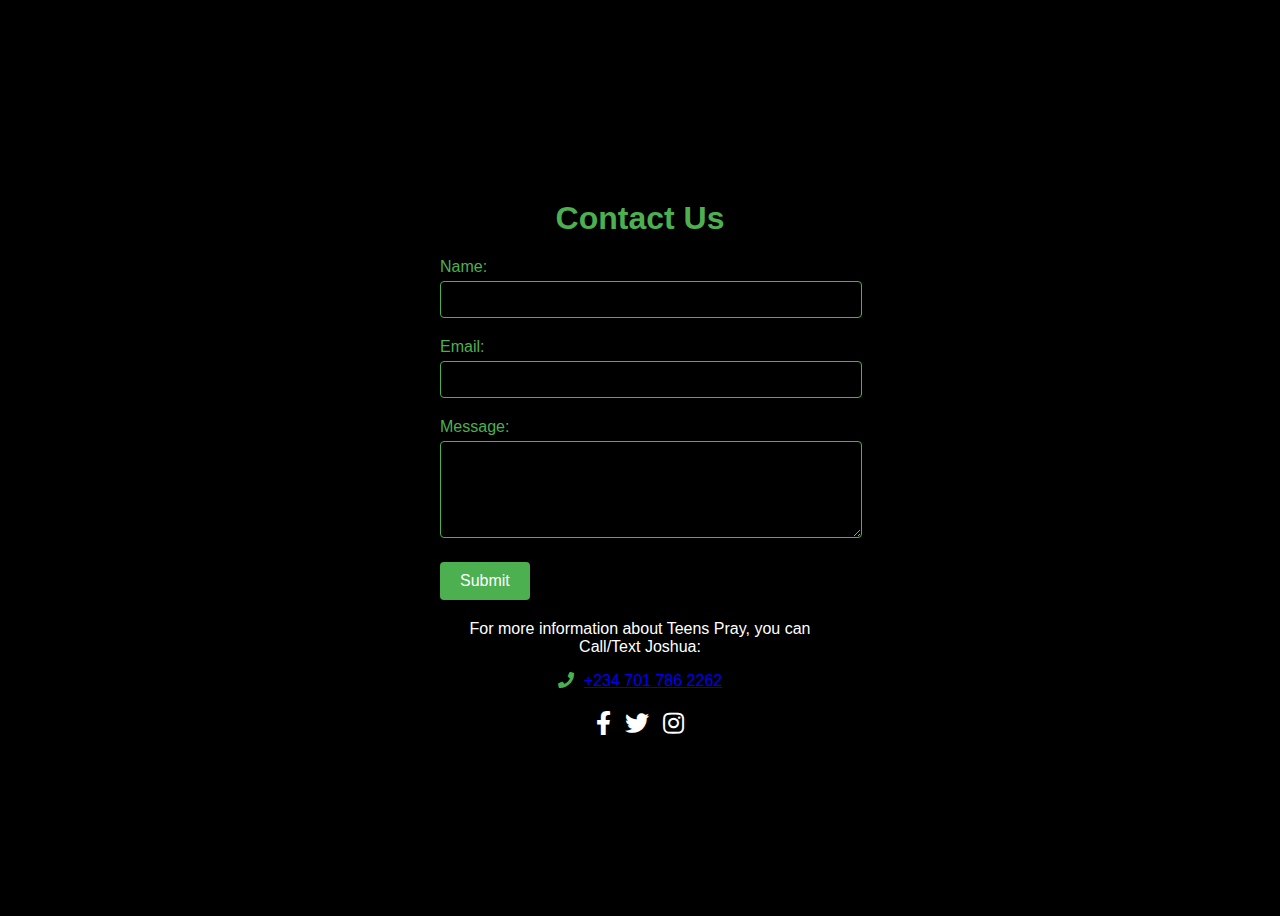
<file: contact.html>
<!DOCTYPE html>
<html>
<head>
  <title>Contact Form</title>
  <link rel="stylesheet" href="assets/css/contact.css">
  <link rel="stylesheet" href="https://cdnjs.cloudflare.com/ajax/libs/font-awesome/5.15.3/css/all.min.css">
</head>
<body>
  <div class="container">
    <h1>Contact Us</h1>
    <form action="#" method="POST">
      <div class="form-group">
        <label for="name">Name:</label>
        <input type="text" id="name" name="name" required>
      </div>
      <div class="form-group">
        <label for="email">Email:</label>
        <input type="text" id="email" name="email" required>
      </div>
      <div class="form-group">
        <label for="message">Message:</label>
        <textarea id="message" name="message" rows="5" required></textarea>
      </div>
      <div class="form-group">
        <input type="submit" value="Submit" class="submit-button">
      </div>
    </form>
    <div class="contact-info">
      <p>For more information about Teens Pray, you can Call/Text Joshua:</p>
      <p><i class="fas fa-phone"></i><a href="tel:+2347017862262">+234 701 786 2262</a></p>
    </div>
    <ul class="social-icons">
      <li><a href="#"><i class="fab fa-facebook-f"></i></a></li>
      <li><a href="#"><i class="fab fa-twitter"></i></a></li>
      <li><a href="#"><i class="fab fa-instagram"></i></a></li>
    </ul>
  </div>
</body>
</html>
</file>
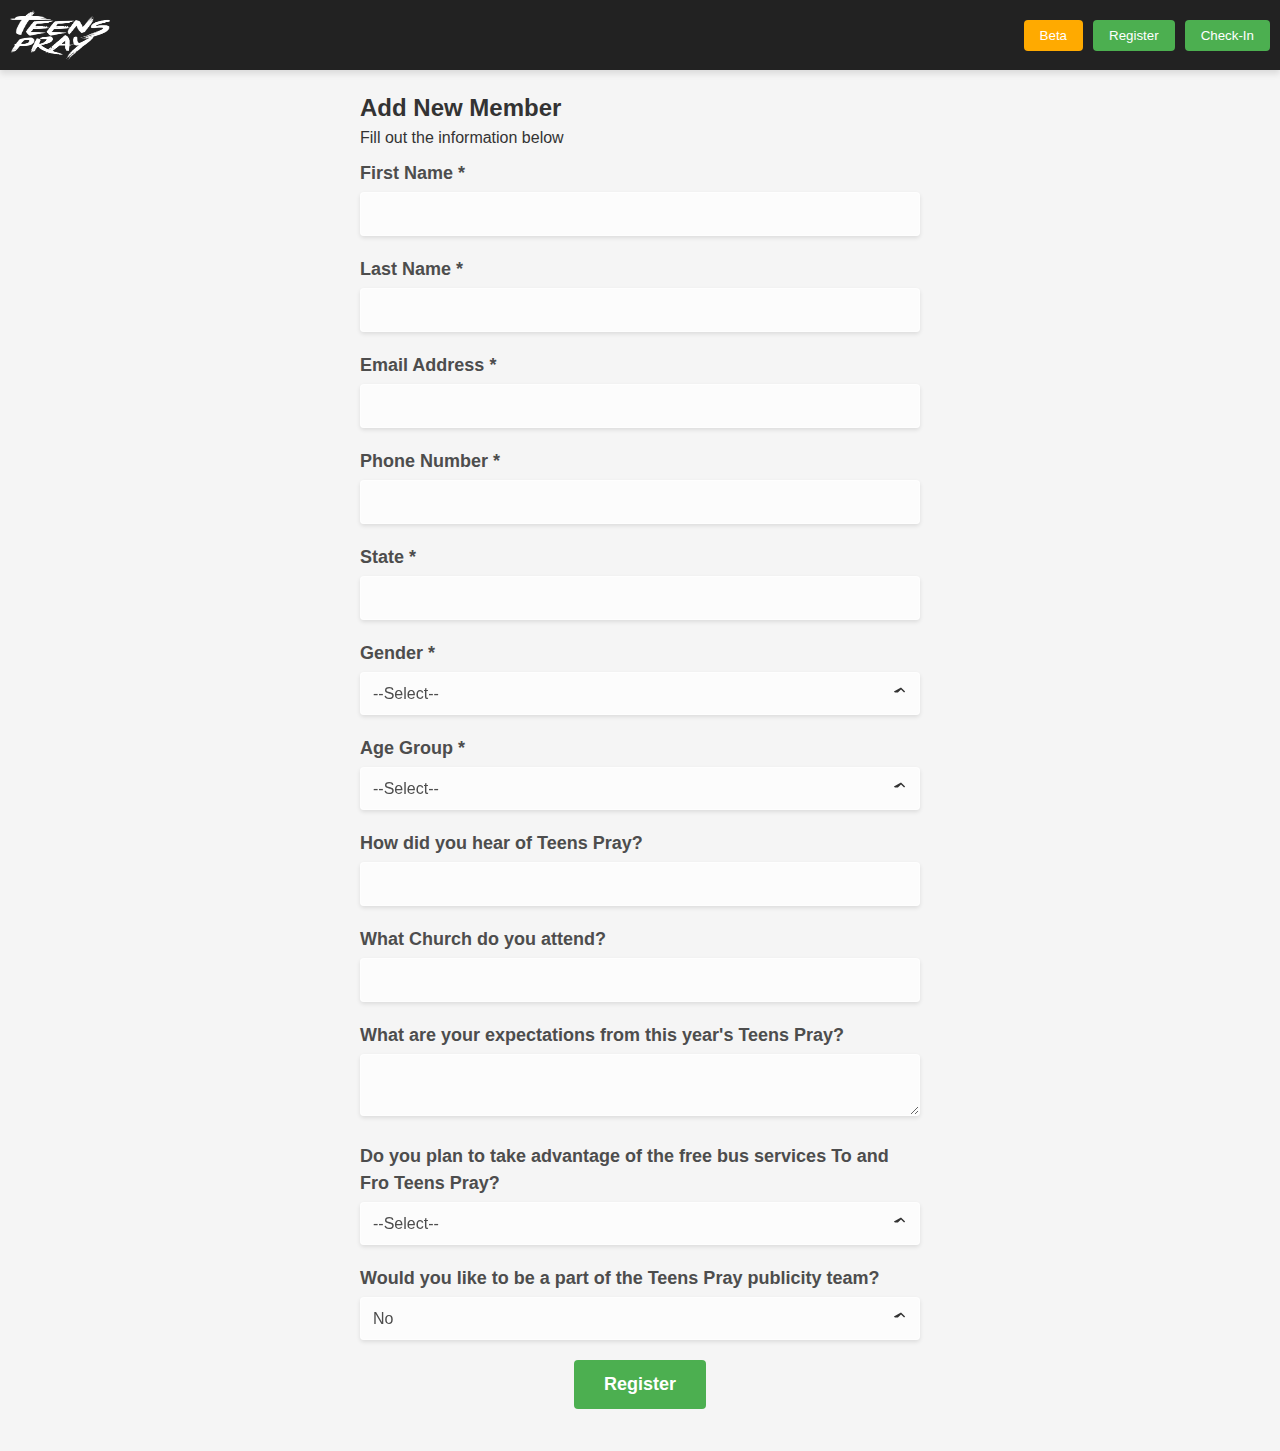
<file: form.html>
<!DOCTYPE html>
<html lang="en">
<head>
  <meta charset="UTF-8">
  <title>Teens Pray Registration</title>
  <link rel="stylesheet" href="css/styles.css">
  <style>
    /* Mobile Responsive Styles */
    @media (max-width: 767px) {
      .header {
        flex-direction: column;
        align-items: center;
      }
      .logo {
        margin-bottom: 10px;
      }
      .buttons {
        flex-direction: row;
        justify-content: flex-end;
        width: 100%;
        margin-top: 10px;
      }
      .buttons button {
        margin-left: 10px;
      }
      .container {
        padding: 10px;
      }
      .form-group label {
        font-size: 16px;
      }
      .form-group input,
      .form-group select {
        font-size: 14px;
      }
      .form-group textarea {
        font-size: 14px;
        height: 100px;
      }
      .form-submit {
        font-size: 16px;
        padding: 10px 20px;
        width: 100%;
      }
    }
  </style>
</head>
<body>
  <div class="header">
    <div class="logo">
      <img src="TP Logo - White.png" alt="Teens Pray Logo">
    </div>
    <div class="buttons">
      <button class="beta">Beta</button>
      <button class="register">Register</button>
      <button class="checkin">Check-In</button>
    </div>
  </div>
  <div class="container">
    <h2>Add New Member</h2>
    <p>Fill out the information below</p>
    <form id="registration-form" name="registration-form" method="POST" data-netlify="true" action="/thankyou.html">
      <input type="hidden" name="form-name" value="registration-form">
      <div class="form-group">
        <label for="first-name">First Name *</label>
        <input type="text" id="first-name" name="first-name" required>
      </div>
      <div class="form-group">
        <label for="last-name">Last Name *</label>
        <input type="text" id="last-name" name="last-name" required>
      </div>
      <div class="form-group">
        <label for="email">Email Address *</label>
        <input type="email" id="email" name="email" required>
      </div>
      <div class="form-group">
        <label for="phone">Phone Number *</label>
        <input type="tel" id="phone" name="phone" required>
      </div>
      <div class="form-group">
        <label for="state">State *</label>
        <input type="text" id="state" name="state" required>
      </div>
      <div class="form-group">
        <label for="gender">Gender *</label>
        <select id="gender" name="gender" required>
          <option value="">--Select--</option>
          <option value="male">Male</option>
          <option value="female">Female</option>
        </select>
      </div>
      <div class="form-group">
        <label for="age-group">Age Group *</label>
        <select id="age-group" name="age-group" required>
          <option value="">--Select--</option>
          <option value="10-13">10-13</option>
          <option value="14-18">14-18</option>
          <option value="19-23">19-23</option>
          <option value="24+">24+</option>
        </select>
      </div>
      <div class="form-group">
        <label for="how-heard">How did you hear of Teens Pray?</label>
        <input type="text" id="how-heard" name="how-heard">
      </div>
      <div class="form-group">
        <label for="church-denomination">What Church do you attend?</label>
        <input type="text" id="church-denomination" name="church-denomination">
      </div>
      <div class="form-group">
        <label for="expectations"> What are your expectations from this year's Teens Pray?</label>
        <textarea id="expectations" name="expectations"></textarea>
      </div>
      <div class="form-group">
        <label for="bus-service">Do you plan to take advantage of the free bus services To and Fro Teens Pray?</label>
        <select id="bus-service" name="bus-service" onchange="showBusStations(this.value)">
          <option value="">--Select--</option>
          <option value="yes">Yes</option>
          <option value="no">No</option>
        </select>
      </div>
      <div id="bus-stations" style="display: none;">
        <div class="form-group">
          <label for="bus-station">Which of these bus stations is closest to you?</label>
          <select id="bus-station" name="bus-station">
            <option value="">--Select--</option>
            <option value="Ikeja Underbridge">Ikeja Underbridge</option>
            <option value="Yaba Phase 1">Yaba Phase 1</option>
            <option value="Berger BRT Station">Berger BRT Station</option>
            <option value="Ogba bus stop">Ogba bus stop</option>
            <option value="others">Others...</option>
          </select>
        </div>
        <div id="bus-station-other" style="display: none;">
          <div class="form-group">
            <label for="bus-station-other-input">Type your nearest bus station:</label>
            <input type="text" id="bus-station-other-input" name="bus-station-other-input">
          </div>
        </div>
      </div>
      <div class="form-group">
        <label for="publicity-team">Would you like to be a part of the Teens Pray publicity team?</label>
        <select id="publicity-team" name="publicity-team">
          <option value="no">No</option>
          <option value="yes">Yes</option>
        </select>
        <div id="publicity-link" style="display: none;">
          <p>Click <a href="https://chat.whatsapp.com/CzCrX8ohRzXGzEU3uINqn3">here</a> to join the publicity team.</p>
        </div>
      </div>
      <div class="form-group">
        <button type="submit" class="form-submit">Register</button>
      </div>
    </form>
  </div>
  <script>
    function showBusStations(value) {
      var busStations = document.getElementById("bus-stations");
      var busStationOther = document.getElementById("bus-station-other");
      if (value === "yes") {
        busStations.style.display = "block";
      } else {
        busStations.style.display = "none";
        busStationOther.style.display = "none";
      }
    }
    
    document.getElementById("bus-station").addEventListener("change", function() {
      var selectedValue = this.value;
      var busStationOther = document.getElementById("bus-station-other");
      if (selectedValue === "others") {
        busStationOther.style.display = "block";
      } else {
        busStationOther.style.display = "none";
      }
    });
  </script>
</body>
</html>
</file>
<file: assets/css/contact.css>
body {
  background-color: #000;
  display: flex;
  justify-content: center;
  align-items: center;
  min-height: 100vh;
  font-family: Arial, sans-serif;
}

.container {
  background-color: #000;
  color: #fff;
  border-radius: 8px;
  box-shadow: 0 0 10px rgba(0, 0, 0, 0.2);
  padding: 20px;
  width: 90%;
  max-width: 400px;
}

h1 {
  text-align: center;
  color: #4CAF50;
}

.form-group {
  margin-bottom: 20px;
}

label {
  display: block;
  margin-bottom: 5px;
  color: #4CAF50;
}

input[type="text"],
textarea {
  width: 100%;
  padding: 10px;
  border: 1px solid #4CAF50;
  border-radius: 4px;
  resize: vertical;
  color: #fff;
  background-color: #000;
}

.submit-button {
  background-color: #4CAF50;
  border: none;
  color: white;
  padding: 10px 20px;
  text-align: center;
  text-decoration: none;
  display: inline-block;
  font-size: 16px;
  border-radius: 4px;
  cursor: pointer;
  transition: background-color 0.3s ease;
}

.submit-button:hover {
  background-color: #45a049;
}

.contact-info {
  text-align: center;
  margin-top: 20px;
  color: #fff;
}

.contact-info i {
  margin-right: 10px;
  color: #4CAF50;
}

.social-icons {
  list-style: none;
  padding: 0;
  margin: 0;
  text-align: center;
  margin-top: 20px;
}

.social-icons li {
  display: inline-block;
  margin-right: 10px;
}

.social-icons li:last-child {
  margin-right: 0;
}

.social-icons a {
  color: #fff;
  text-decoration: none;
  font-size: 24px;
  transition: color 0.3s ease;
}

.social-icons a:hover {
  color: #4CAF50;
}
</file>
<file: css/styles.css>
/* Reset CSS */
* {
  margin: 0;
  padding: 0;
  box-sizing: border-box;
}

body {
  font-family: Arial, sans-serif;
  background-color: #f5f5f5;
  color: #333333;
  line-height: 1.5;
}

.container {
  max-width: 600px;
  margin: 0 auto;
  padding: 20px;
}

h1 {
  font-size: 24px;
  margin-bottom: 20px;
}

p {
  margin-bottom: 10px;
}

/* Header */
.header {
  display: flex;
  justify-content: space-between;
  align-items: center;
  padding: 10px;
  background-color: #222222;
  box-shadow: 0 4px 6px rgba(0, 0, 0, 0.1);
}

.logo {
  width: 100px;
  height: 50px;
  margin-right: auto;
}

.logo img {
  width: 100%;
  height: 100%;
}

.buttons {
  display: flex;
  align-items: center;
}

.buttons button {
  margin-left: 10px;
  background-color: #4caf50;
  color: #ffffff;
  border: none;
  border-radius: 4px;
  padding: 8px 16px;
  cursor: pointer;
  transition: background-color 0.3s ease;
}

.buttons button.beta {
  background-color: #ffaa00;
}

.buttons button.register {
  background-color: #4caf50;
  color: #ffffff;
}

.buttons button.checkin {
  background-color: #4caf50;
  color: #ffffff;
}

.buttons button:hover {
  background-color: #3e8e41;
}

.form-group {
  margin-bottom: 20px;
}

.form-group label {
  display: block;
  font-size: 18px;
  font-weight: bold;
  margin-bottom: 5px;
  color: #4d4d4d;
}

.form-group input,
.form-group select,
.form-group textarea {
  width: 100%;
  padding: 12px;
  font-size: 16px;
  border: none;
  border-radius: 4px;
  box-sizing: border-box;
  background-color: rgba(255, 255, 255, 0.7);
  color: #4d4d4d;
  backdrop-filter: blur(10px);
  border: 1px solid rgba(255, 255, 255, 0.5);
  box-shadow: 0 2px 4px rgba(0, 0, 0, 0.1);
}

.form-group select {
  appearance: none;
  -webkit-appearance: none;
  -moz-appearance: none;
  background-image: url('data:image/svg+xml;utf8,<svg xmlns="http://www.w3.org/2000/svg" width="16" height="16" viewBox="0 0 16 16"><path fill="%23333333" d="M4.9 6.6L8 3.6l3.1 3 1-1.1L8 1.4.9 5.5l1 1.1z"/></svg>');
  background-repeat: no-repeat;
  background-position: right 10px center;
}

.form-group input:focus,
.form-group select:focus,
.form-group textarea:focus {
  outline: none;
  box-shadow: 0 0 4px rgba(76, 175, 80, 0.4);
}

.form-submit {
  background-color: #4caf50;
  color: #ffffff;
  border: none;
  border-radius: 4px;
  padding: 14px 30px;
  font-size: 18px;
  font-weight: bold;
  cursor: pointer;
  transition: background-color 0.3s ease;
  margin: 0 auto;
  display: block;
}

.form-submit:hover {
  background-color: #3e8e41;
}

.admin-only {
  display: none;
}

.admin-authenticated .admin-only {
  display: block;
}

.confirmation-page {
  max-width: 600px;
  margin: 0 auto;
  padding: 20px;
  background-color: #ffffff;
  box-shadow: 0 4px 6px rgba(0, 0, 0, 0.1);
  border-radius: 8px;
  text-align: center;
  margin-top: 50px;
}

.confirmation-page h1 {
  font-size: 24px;
  color: #333333;
  margin-bottom: 20px;
}

.confirmation-page p {
  font-size: 18px;
  color: #4d4d4d;
  margin-bottom: 10px;
}

/* Responsive Styles */
@media screen and (max-width: 767px) {
  .header {
    padding: 5px;
    flex-wrap: wrap;
    justify-content: space-between;
  }

  .logo {
    width: 80px;
    height: 40px;
  }

  .buttons {
    flex-direction: column;
    align-items: flex-end;
    margin-top: 10px;
  }

  .buttons button {
    margin-top: 10px;
  }

  .form-submit {
    padding: 12px 24px;
    font-size: 16px;
  }

  .confirmation-page h1 {
    font-size: 20px;
  }

  .confirmation-page p {
    font-size: 16px;
  }
}
</file>
